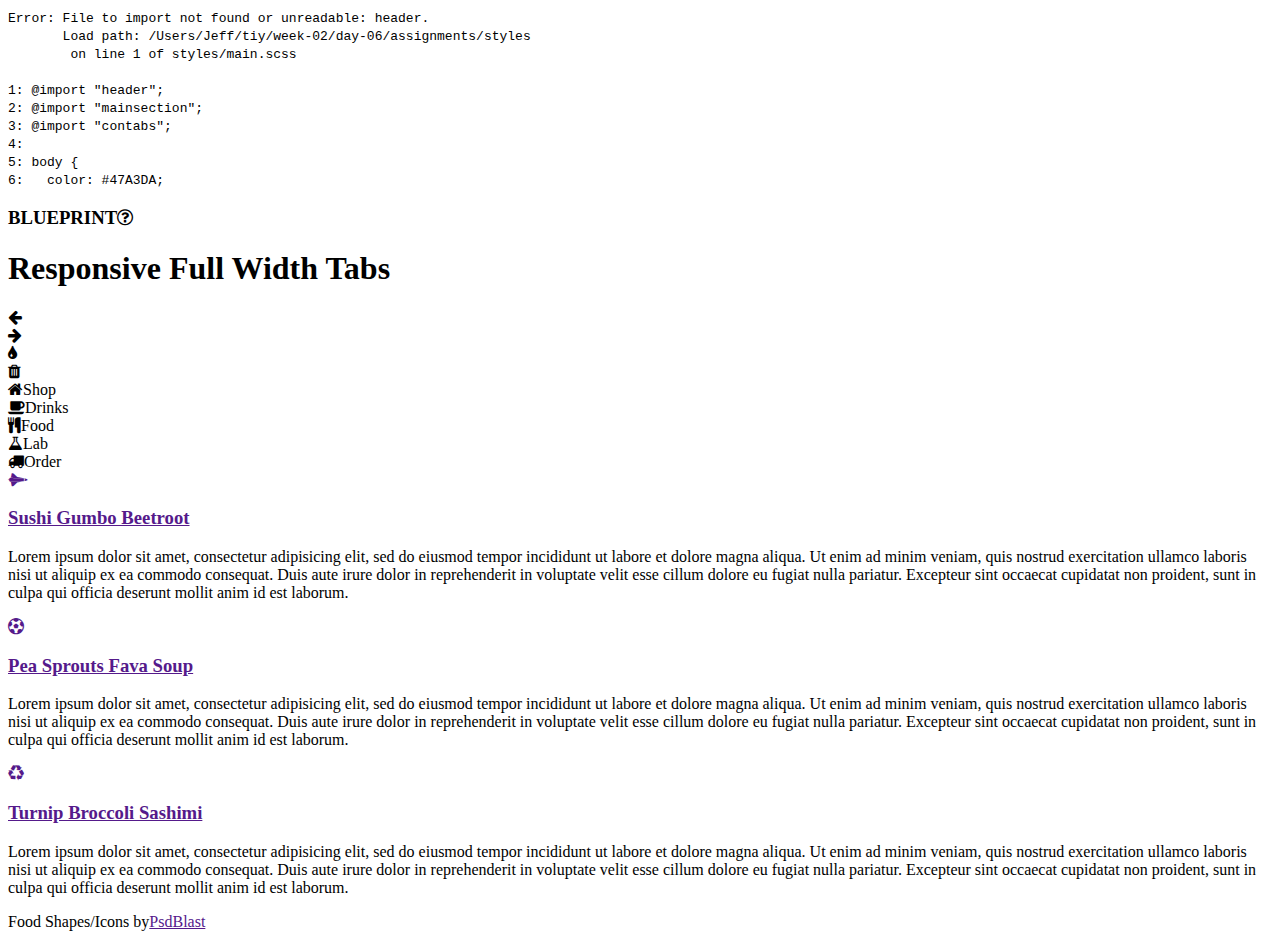
<file: sushi.html>
<!DOCTYPE html>
<html>

<head>
    <meta charset="utf-8">
    <title>Sushi</title>
    <link rel="stylesheet" href="https://cdnjs.cloudflare.com/ajax/libs/font-awesome/4.6.3/css/font-awesome.min.css" />
    <link rel="stylesheet" href="main.css" />
</head>

<body>
    <header>
        <h3>BLUEPRINT<i class="fa fa-question-circle-o" aria-hidden="true"></i></h3>
        <h1>Responsive Full Width Tabs</h1>
      <div class="navTop">
        <div class="navCons"><i class="fa fa-arrow-left" aria-hidden="true"></i></div>
        <div class="navCons"><i class="fa fa-arrow-right" aria-hidden="true"></i></div>
        <div class="navCons"><i class="fa fa-tint" aria-hidden="true"></i></div>
        <div class="navCons"><i class="fa fa-trash" aria-hidden="true"></i></div>
      </div>
    </header>
    <div class="pageSwitch">
        <div class="conTabs"><i class="fa fa-home" aria-hidden="true"></i><span>Shop</span></div>
        <div class="conTabs"><i class="fa fa-coffee" aria-hidden="true"></i><span>Drinks</span></div>
        <div class="conTabs"><i class="fa fa-cutlery" aria-hidden="true"></i><span>Food</span></div>
        <div class="conTabs"><i class="fa fa-flask" aria-hidden="true"></i><span>Lab</span></div>
        <div class="conTabs"><i class="fa fa-truck" aria-hidden="true"></i><span>Order</span></div>
    </div>
    <main>
        <div class="fullContent">
            <a href="">
                <div class="bigBlocks"><i class="fa fa-space-shuttle" aria-hidden="true"></i></div>
                <h3>Sushi Gumbo Beetroot</h3></a>
            <p>Lorem ipsum dolor sit amet, consectetur adipisicing elit, sed do eiusmod tempor incididunt ut labore et dolore magna aliqua. Ut enim ad minim veniam, quis nostrud exercitation ullamco laboris nisi ut aliquip ex ea commodo consequat. Duis aute
                irure dolor in reprehenderit in voluptate velit esse cillum dolore eu fugiat nulla pariatur. Excepteur sint occaecat cupidatat non proident, sunt in culpa qui officia deserunt mollit anim id est laborum.
            </p>
        </div>
        <div class="fullContent">
            <a href="">
                <div class="bigBlocks"><i class="fa fa-futbol-o" aria-hidden="true"></i></div>
                <h3>Pea Sprouts Fava Soup</h3></a>
            <p>Lorem ipsum dolor sit amet, consectetur adipisicing elit, sed do eiusmod tempor incididunt ut labore et dolore magna aliqua. Ut enim ad minim veniam, quis nostrud exercitation ullamco laboris nisi ut aliquip ex ea commodo consequat. Duis aute
                irure dolor in reprehenderit in voluptate velit esse cillum dolore eu fugiat nulla pariatur. Excepteur sint occaecat cupidatat non proident, sunt in culpa qui officia deserunt mollit anim id est laborum.
            </p>
        </div>
        <div class="fullContent">
            <a href="">
                <div class="bigBlocks"><i class="fa fa-recycle" aria-hidden="true"></i></div>
                <h3>Turnip Broccoli Sashimi</h3></a>
            <p>Lorem ipsum dolor sit amet, consectetur adipisicing elit, sed do eiusmod tempor incididunt ut labore et dolore magna aliqua. Ut enim ad minim veniam, quis nostrud exercitation ullamco laboris nisi ut aliquip ex ea commodo consequat. Duis aute
                irure dolor in reprehenderit in voluptate velit esse cillum dolore eu fugiat nulla pariatur. Excepteur sint occaecat cupidatat non proident, sunt in culpa qui officia deserunt mollit anim id est laborum.
            </p>

        </div>
      </main>
      <footer>
        <span>Food Shapes/Icons by</span><a href="">PsdBlast</a>
      </footer>
</body>

</html>
</file>
<file: main.css>
/*
Error: File to import not found or unreadable: header.
       Load path: /Users/Jeff/tiy/week-02/day-06/assignments/styles
        on line 1 of styles/main.scss

1: @import "header";
2: @import "mainsection";
3: @import "contabs";
4: 
5: body {
6:   color: #47A3DA;

Backtrace:
styles/main.scss:1
/Library/Ruby/Gems/2.0.0/gems/sass-3.4.22/lib/sass/tree/import_node.rb:67:in `rescue in import'
/Library/Ruby/Gems/2.0.0/gems/sass-3.4.22/lib/sass/tree/import_node.rb:45:in `import'
/Library/Ruby/Gems/2.0.0/gems/sass-3.4.22/lib/sass/tree/import_node.rb:28:in `imported_file'
/Library/Ruby/Gems/2.0.0/gems/sass-3.4.22/lib/sass/tree/import_node.rb:37:in `css_import?'
/Library/Ruby/Gems/2.0.0/gems/sass-3.4.22/lib/sass/tree/visitors/perform.rb:313:in `visit_import'
/Library/Ruby/Gems/2.0.0/gems/sass-3.4.22/lib/sass/tree/visitors/base.rb:36:in `visit'
/Library/Ruby/Gems/2.0.0/gems/sass-3.4.22/lib/sass/tree/visitors/perform.rb:160:in `block in visit'
/Library/Ruby/Gems/2.0.0/gems/sass-3.4.22/lib/sass/stack.rb:79:in `block in with_base'
/Library/Ruby/Gems/2.0.0/gems/sass-3.4.22/lib/sass/stack.rb:115:in `with_frame'
/Library/Ruby/Gems/2.0.0/gems/sass-3.4.22/lib/sass/stack.rb:79:in `with_base'
/Library/Ruby/Gems/2.0.0/gems/sass-3.4.22/lib/sass/tree/visitors/perform.rb:160:in `visit'
/Library/Ruby/Gems/2.0.0/gems/sass-3.4.22/lib/sass/tree/visitors/base.rb:52:in `block in visit_children'
/Library/Ruby/Gems/2.0.0/gems/sass-3.4.22/lib/sass/tree/visitors/base.rb:52:in `map'
/Library/Ruby/Gems/2.0.0/gems/sass-3.4.22/lib/sass/tree/visitors/base.rb:52:in `visit_children'
/Library/Ruby/Gems/2.0.0/gems/sass-3.4.22/lib/sass/tree/visitors/perform.rb:169:in `block in visit_children'
/Library/Ruby/Gems/2.0.0/gems/sass-3.4.22/lib/sass/tree/visitors/perform.rb:181:in `with_environment'
/Library/Ruby/Gems/2.0.0/gems/sass-3.4.22/lib/sass/tree/visitors/perform.rb:168:in `visit_children'
/Library/Ruby/Gems/2.0.0/gems/sass-3.4.22/lib/sass/tree/visitors/base.rb:36:in `block in visit'
/Library/Ruby/Gems/2.0.0/gems/sass-3.4.22/lib/sass/tree/visitors/perform.rb:188:in `visit_root'
/Library/Ruby/Gems/2.0.0/gems/sass-3.4.22/lib/sass/tree/visitors/base.rb:36:in `visit'
/Library/Ruby/Gems/2.0.0/gems/sass-3.4.22/lib/sass/tree/visitors/perform.rb:159:in `visit'
/Library/Ruby/Gems/2.0.0/gems/sass-3.4.22/lib/sass/tree/visitors/perform.rb:8:in `visit'
/Library/Ruby/Gems/2.0.0/gems/sass-3.4.22/lib/sass/tree/root_node.rb:36:in `css_tree'
/Library/Ruby/Gems/2.0.0/gems/sass-3.4.22/lib/sass/tree/root_node.rb:29:in `render_with_sourcemap'
/Library/Ruby/Gems/2.0.0/gems/sass-3.4.22/lib/sass/engine.rb:381:in `_render_with_sourcemap'
/Library/Ruby/Gems/2.0.0/gems/sass-3.4.22/lib/sass/engine.rb:298:in `render_with_sourcemap'
/Library/Ruby/Gems/2.0.0/gems/sass-3.4.22/lib/sass/plugin/compiler.rb:492:in `update_stylesheet'
/Library/Ruby/Gems/2.0.0/gems/sass-3.4.22/lib/sass/plugin/compiler.rb:215:in `block in update_stylesheets'
/Library/Ruby/Gems/2.0.0/gems/sass-3.4.22/lib/sass/plugin/compiler.rb:209:in `each'
/Library/Ruby/Gems/2.0.0/gems/sass-3.4.22/lib/sass/plugin/compiler.rb:209:in `update_stylesheets'
/Library/Ruby/Gems/2.0.0/gems/sass-3.4.22/lib/sass/plugin/compiler.rb:473:in `on_file_changed'
/Library/Ruby/Gems/2.0.0/gems/sass-3.4.22/lib/sass/plugin/compiler.rb:331:in `block in watch'
/Library/Ruby/Gems/2.0.0/gems/sass-3.4.22/vendor/listen/lib/listen/listener.rb:252:in `call'
/Library/Ruby/Gems/2.0.0/gems/sass-3.4.22/vendor/listen/lib/listen/listener.rb:252:in `on_change'
/Library/Ruby/Gems/2.0.0/gems/sass-3.4.22/vendor/listen/lib/listen/listener.rb:290:in `block in initialize_adapter'
/Library/Ruby/Gems/2.0.0/gems/sass-3.4.22/vendor/listen/lib/listen/adapters/polling.rb:48:in `call'
/Library/Ruby/Gems/2.0.0/gems/sass-3.4.22/vendor/listen/lib/listen/adapters/polling.rb:48:in `poll_changed_directories'
/Library/Ruby/Gems/2.0.0/gems/sass-3.4.22/vendor/listen/lib/listen/adapter.rb:299:in `block in start_poller'
*/
body:before {
  white-space: pre;
  font-family: monospace;
  content: "Error: File to import not found or unreadable: header.\A        Load path: /Users/Jeff/tiy/week-02/day-06/assignments/styles\A         on line 1 of styles/main.scss\A \A 1: @import \"header\";\A 2: @import \"mainsection\";\A 3: @import \"contabs\";\A 4: \A 5: body {\A 6:   color: #47A3DA;"; }
</file>
